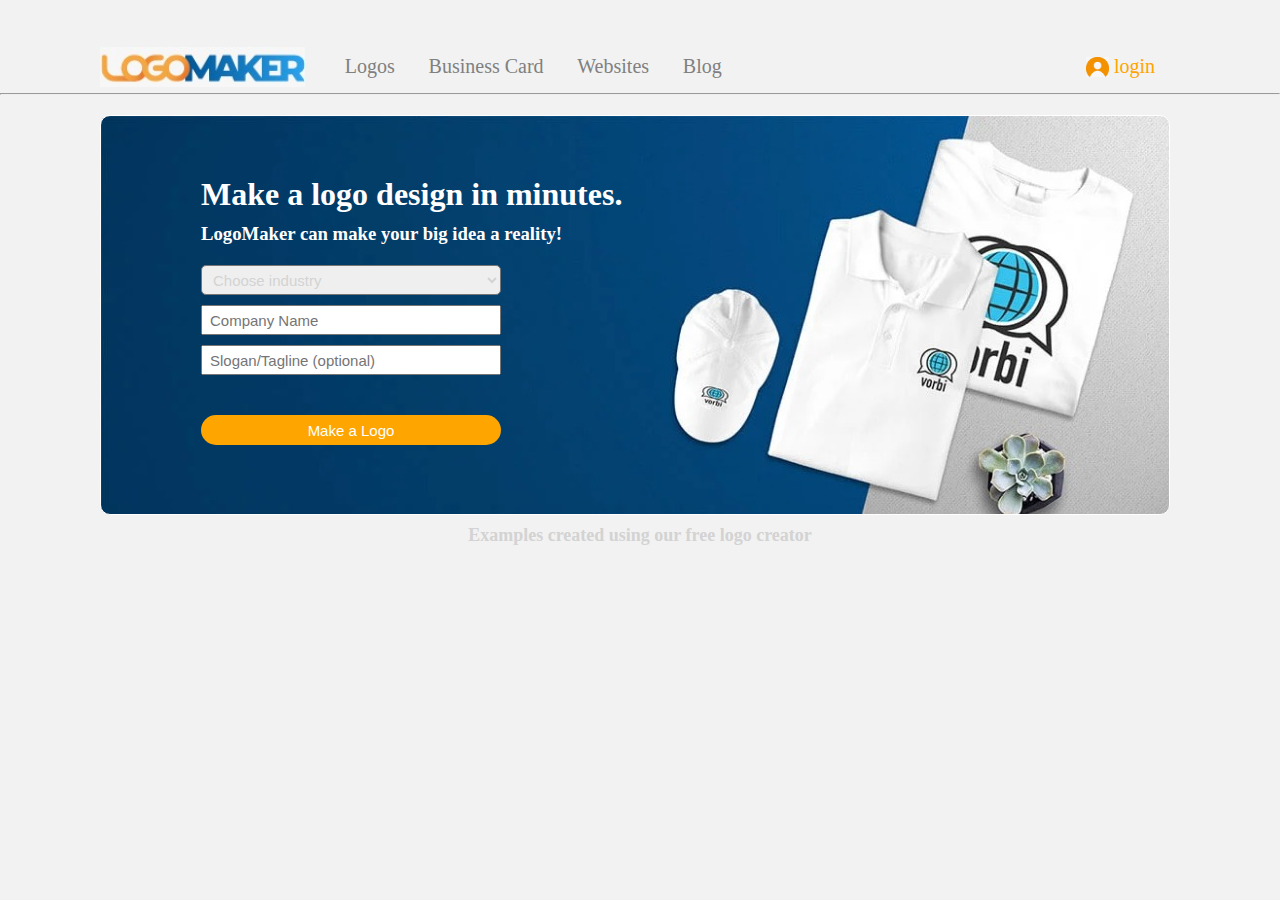
<file: index.html>
<!DOCTYPE html>
<html>
  <head>
    <meta charset="utf-8" />
    <meta http-equiv="X-UA-Compatible" content="IE=edge" />
    <title>Logomaker</title>
    <meta name="description" content="" />
    <meta name="viewport" content="width=device-width, initial-scale=1" />
    <link rel="stylesheet" href="style.css" />
  </head>
  <body>
    <div class="logomaker">
      <header>
        <img src="logo maker.jpg" class="logo-design" alt="" />
        <nav>
          <a href="#">Logos</a>
          <a href="#">Business Card</a>
          <a href="#">Websites</a>
          <a href="#">Blog</a>
        </nav>
        <div class="login">
          <p>
            <img src="login.jpg" id="login-img" alt="" /><a href="#">login</a>
          </p>  
        </div>
      </header>
      <hr />
      <div class="container">
        <div class="template-container">
          <div class="templates">
            <h1>Make a logo design in minutes.</h1>
            <h3>LogoMaker can make your big idea a reality!</h3>
            <select name="industry" id="choose industry">
              <option value="choose industry">Choose industry</option>
              <option value="fishing">Fishing</option>
              <option value="trading">Trading</option>
              <option value="nft">NFT & cryptocurrency</option>
              <option value="marketing">Marketing</option>
            </select>
            <br />
            <input
              type="text"
              placeholder="Company Name"
              width="40px"
              name=""
              id=""
            />
            <br />
            <input
              type="text"
              placeholder="Slogan/Tagline (optional)"
              width="40px"
              name=""
              id=""
            />
            <br />
            <input type="submit" class="submit" value="Make a Logo" />
          </div>
        </div>
      </div>
      <footer>Examples created using our free logo creator</footer>
    </div>
    <script src="" async defer></script>
  </body>
</html>
</file>
<file: style.css>
* {
    box-sizing: border-box;
    padding: 0;
    margin: 0;
}
body {
    width: 100%;
    height: 100%;
    padding-top: 40px;
    background-color: hsl(0, 0%, 95%);
}
.container {
    /* border: 2px solid; */
    margin-top: 20px;
    margin-left: 100px;
    width: 1070px;
}
header {
    /* border: 1px solid ; */
    display: flex;
    justify-content: space-between;
    width: 1070px;
    margin-left: 100px;
 
}
header.login  {
    align-content: center;
    

}
header img {
    height: 40px;
    align-self: center;
}
nav {
    font-size: 15px;
    align-self: center;
    margin-left: -200px;
    font-weight: 200;
}
nav a:hover {
    color: white;
    background-color: orange;
}
nav a:active{
    color: gray;
    background-color: beige;
}

a {
    /* border: 1px solid; */
    text-decoration: none;
    align-self: center;
    margin-left: 30px;
    color:gray;
    font-size: 20px;
    border-radius: 5px
}
.login {
    display: flex;
    /* border:1px solid; */
   justify-content: center;
   align-self: center;
   padding: 10px;
   margin-left: 130px;
}
.login #login-img {
    /* border: 1px solid orange; */
    height: 20px; 
    margin-left: 10px ;
}
.login p {
    /* border: 1px solid green; */
    font-size: medium;
    text-align: center;
    padding: 5px;
    display: flex;
    flex-direction: row;
}
.login p a {
 align-self: center;
 margin-left: 5px;
 font-size: 20px;
 color: orange;
 border-radius: 10px;
}
.login p a:hover {
    color: white;
    background-color: orange;
}
.login p a:active {
    color:lightsteelblue;
    background-color:lavender;
}
.template-container {
    align-self: center;
}
.templates {
    background-image: url(bgi1.jpg);
    background-repeat: no-repeat;
    border-radius: 10px;
    border:1px solid ;
    justify-self: center;
    width: 100%;
    height: 400px;
    color: white;
   align-items: center;
   padding-left: 100px;
   padding-top: 60px;
}
.templates h1 {
    margin-bottom: 10px;
}
.templates h3 {
    margin-bottom: 20px;
}
select {
    width: 300px;
    height: 30px;
    border-radius: 5px;
    font-size: 15px;
    color: lightgray;
    margin-bottom: 10px;
    padding-left: 7px;
}
input {
    width: 300px;
    height: 30px;
    margin-bottom: 10px;
    font-size: 15px;
    color: lightgray;
    padding: 7px;
}
.submit {
    background-color: orange;
    color: white;
    border: orange;
    border-radius: 30px;
    margin-top: 30px;
}
.submit:hover {
    background-color: white;
    cursor: pointer;
    color: orange;
}
.submit:active {
    color: lightblue;
    background-color: aqua;
}
footer {
    text-align: center;
    margin-top: 10px;
    color: lightgray;
    font-size: 18px;
    font-weight: bold;
}
@media (max-width:991px) {
    body {
        width: 100%;
        height:100%;
    }
    header {
        width:100;
        display: flex;
        border: 1px solid ;
        justify-items: start;
    }

    nav{
        display: none;
    }
    hr {
        display:none;
    }
    .login {
        display: none;
    }
    .templates{
        display: flex;
        justify-content: start;
        flex-direction: column;
        background-image: url(bgi2.jpg);
        background-position: center;
    }


}
</file>
